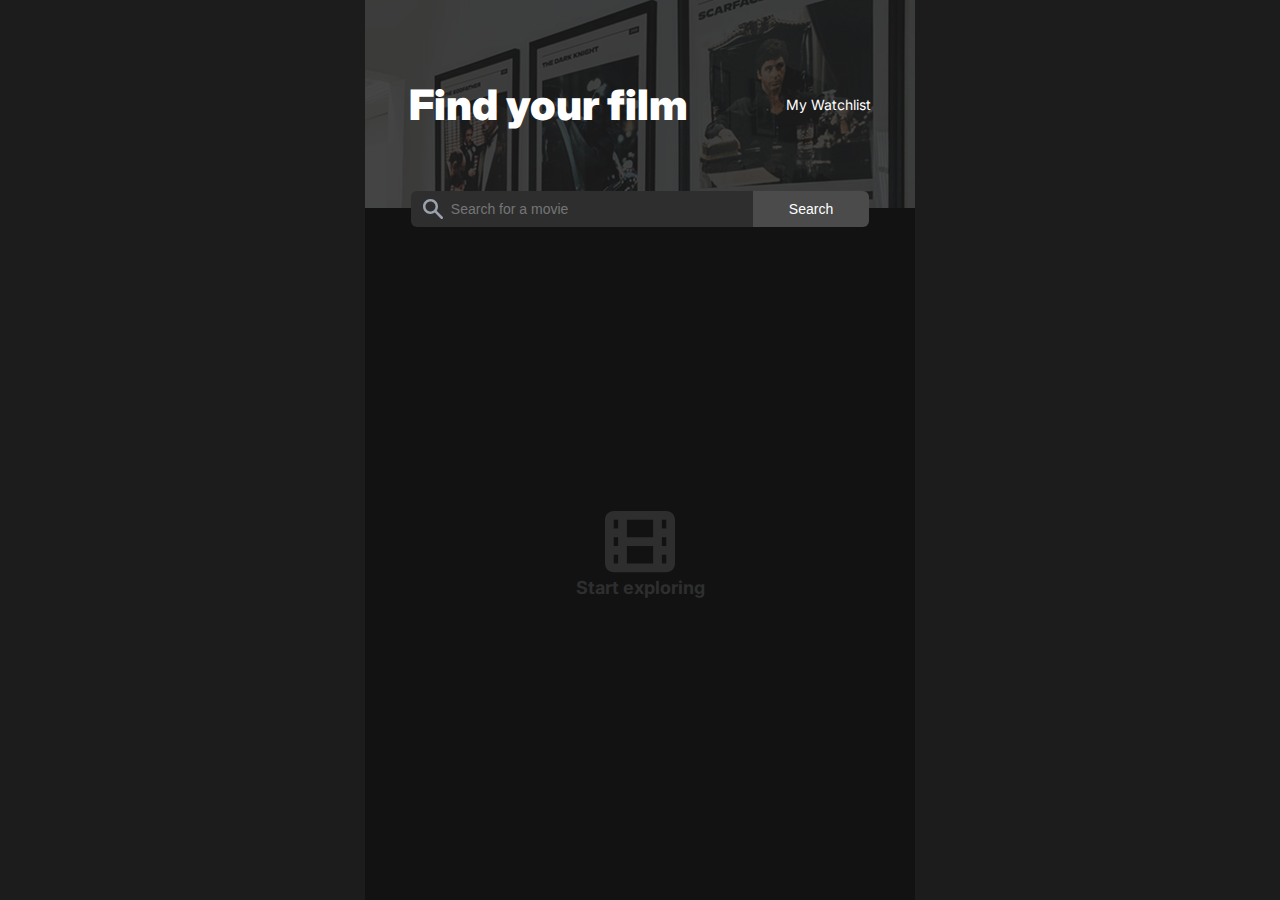
<file: index.html>
<!DOCTYPE html>
<html lang="en">
<head>
  <meta charset="UTF-8">
  <meta name="viewport" content="width=device-width, initial-scale=1.0">
  <link rel="preconnect" href="https://fonts.googleapis.com">
  <link rel="preconnect" href="https://fonts.gstatic.com" crossorigin>
  <link href="https://fonts.googleapis.com/css2?family=Inter:ital,opsz,wght@0,14..32,100..900;1,14..32,100..900&display=swap" rel="stylesheet">
  <link rel="stylesheet" href="styles.css">
  <title>Watch List</title>
</head>
<body>
  <div class="content">
    <header>
      <section class="header-text">
        <h1>Find your film</h1>
        <a href="watchlist.html">My Watchlist</a>
      </section>
      <section class="search">
        <img src="img/search-icon.svg">
        <input type="text" id="search-input" placeholder="Search for a movie">
        <button type="button" id="search-btn">Search</button>
      </section>
    </header>
    <main>
      <section class="movies" id="movies">
        <div class="start-icon" id="start-icon">
          <img src="img/film-icon.svg">
          <p class="exploring">Start exploring</p>
        </div>
      </section>
    </main>
  </div>
  <script src="index.js"></script>
</body>
</html>
</file>
<file: styles.css>
*,
*::before,
*::after {
  box-sizing: border-box;
}

body {
  margin: 0;
  padding: 0;
  font-family: "Inter", sans-serif;
  background-color: #1c1c1c;
  color: white;
}

button {
  cursor: pointer;
}

/* ----- TYPOGRAPHY ----- */

h1, p {
  margin: 0;
}

h1 {
  font-weight: 900;
  font-size: 2.625rem;
}

a {
  text-decoration: none;
  color: inherit;
  font-size: 0.875rem;
}

a:hover {
  opacity: 0.5;
}

.exploring,
.empty {
  font-weight: bold;
  font-size: 1.125rem;
}

.exploring {
  color: #2e2e2f;
}

.title {
  margin: 0;
  font-size: 1.125rem;
  font-weight: 500;
  text-align: left;
}

.rating,
.runtime,
.genre,
.add-btn {
  font-size: 0.75rem;
}

.rating {
  padding-top: 2px;
}

.plot {
  font-size: 0.875rem;
  text-align: left;
  line-height: 1.25rem;
  color: #a5a5a5;
}

.empty {
  color: #787878;
  margin-bottom: 15px;
}

/* ----- LAYOUT ----- */

main,
.content {
  display: flex;
  flex-direction: column;
}

.content {
  width: 550px;
  height: 100vh;
  margin: 0 auto;
}

header,
main {
  padding: 2.25em 2.75em;
}

main {
  justify-content: center;
  align-items: center;
  background-color: #121212;
  flex-grow: 1;
}

header {
  position: relative;
  display: flex;
  justify-content: center;
  align-items: center;
  background-image: url('img/image36.png');
  min-height: 208px;
}

.header-text {
  display: flex;
  justify-content: space-between;
  align-items: center;
  width: 462px;
}

.search {
  position: absolute;
  bottom: -19px;
  display: flex;
  align-items: center;
}

input,
.search > button {
  line-height: 1.25rem;
  font-weight: 500;
  font-size: 0.875rem;
  border: none;
}

input {
  color: #a5a5a5;
  background-color: #2e2e2f;
  width: 342px;
  border-radius: 6px 0 0 6px;
  padding: 8px 0 8px 40px;
}

.search > img {
  position: absolute;
  left: 12px;
  width: 20px;
}

.search > button {
  background-color: #4b4b4b;
  border-radius: 0 6px 6px 0;
  padding: 8px 36px;
  color: white;
}

.movies {
  text-align: center;
}

.movie-card,
.movie-heading,
.movie-details,
.add-btn,
.movie-info,
.add-link {
  display: flex;
}

.movie-card,
.movie-heading,
.movie-details,
.add-btn,
.add-link {
  align-items: center;
}

.movie-info {
  flex-direction: column;
  gap: 8px;
}

.movie-card {
  gap: 20px;
  padding: 25px 0;
  border-bottom: 1.5px solid #2c2c2c;
}

.movie-heading {
  gap: 4px;
}

.movie-details {
  gap: 18px;
}

.poster > img {
  width: 100px
}

.star {
  width: 15px;
}

.add-btn {
  gap: 5px;
}

.add-icon {
  width: 16px;
}

.add-link {
  justify-content: center;
  gap: 7px;
}
</file>
